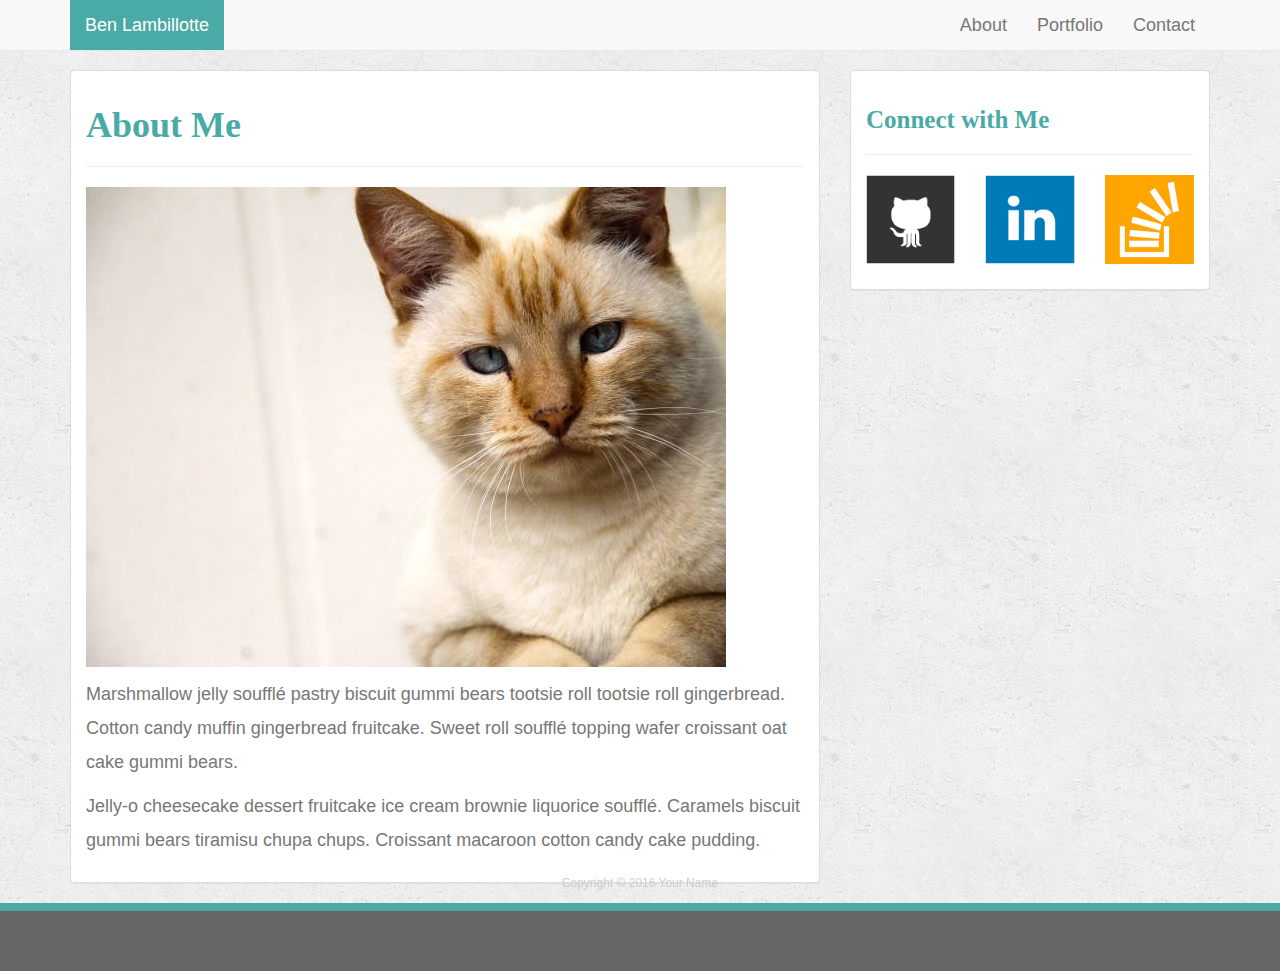
<file: index.html>
<!DOCTYPE html>
<html lang="en">
<head>
  <meta charset="UTF-8">
  <meta name="viewport" content="width=device-width, initial-scale=1.0">
  <link rel="stylesheet" href="https://maxcdn.bootstrapcdn.com/bootstrap/3.3.6/css/bootstrap.min.css">
  <link rel="stylesheet" href="main.css">
  <title>About Me</title>
</head>
<body>

  <nav class="navbar navbar-default navbar-fixed-top">
    <div class="container">
    <div class="container-fluid">


      <div class="">

        <a class="navbar-brand" href="#">Ben Lambillotte</a>

        <ul class="nav navbar-nav navbar-right">
          <li><a href="./index.html">About</a></li>
          <li><a href="./portfolio.html">Portfolio</a></li>
          <li><a href="./contact.html">Contact</a></li>
        </ul>

      </div>
    </div><!-- /.container-fluid -->
    </div>
  </nav>


  <div class="container">
  <div class="row">
    <div class="col-md-8">
      <div class="panel panel panel-default">
        <div class="panel-body">
          <h1>About Me</h1>
          <hr>
          <img src="assets/images/cat.jpg" class="img-responsive" alt="Your Name">

          <p>Marshmallow jelly souffl&eacute; pastry biscuit gummi bears tootsie roll tootsie roll gingerbread. Cotton candy muffin gingerbread fruitcake. Sweet roll souffl&eacute; topping wafer croissant oat cake gummi&nbsp;bears.</p>

          <p>Jelly-o cheesecake dessert fruitcake ice cream brownie liquorice souffl&eacute;. Caramels biscuit gummi bears tiramisu chupa chups. Croissant macaroon cotton candy cake pudding.</p>
        </div>
      </div>
    </div>
    <div class="col-md-4">
      <div class="panel panel-default">
        <div class="panel-body">
          <h2>Connect with Me</h2>
          <hr>
          <div class="row">
            <div class="col-xs-4">
              <a href="#"><img src="assets/images/github-128.png" class="img-responsive" alt="GitHub" /></a>
            </div>
            <div class="col-xs-4">
              <a href="#"><img src="assets/images/linkedin-128.png" class="img-responsive" alt="LinkedIn" /></a>
            </div>
            <div class="col-xs-4">
              <a href="#"><img src="assets/images/stackoverflow-128.png" class="img-responsive" alt="Stack Overflow" /></a>
            </div>
          </div>
        </div>
      </div>
    </div>
  </div>
  </div>

  <footer>
    <div class="navbar-fixed-bottom">
    <div class="container">
      Copyright &copy; 2016 Your Name
    </div>
    </div>
  </footer>

</body>
</html>
</file>
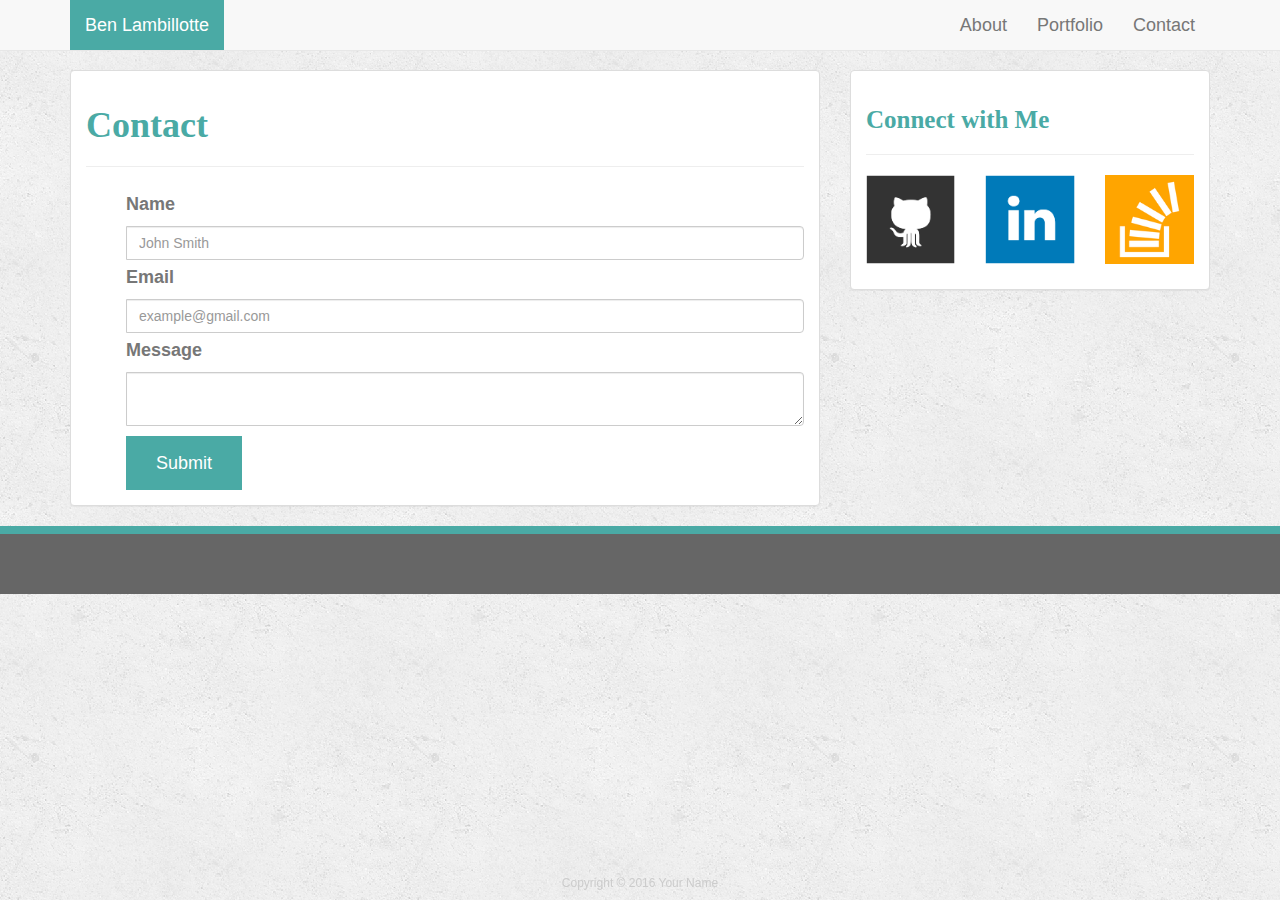
<file: contact.html>
<!DOCTYPE html>
<html lang="en">
<head>
  <meta charset="UTF-8">
  <meta name="viewport" content="width=device-width, initial-scale=1.0">
  <link rel="stylesheet" href="https://maxcdn.bootstrapcdn.com/bootstrap/3.3.6/css/bootstrap.min.css">
  <link rel="stylesheet" href="main.css">
  <title>Contact</title>
</head>
<body>

  <nav class="navbar navbar-default navbar-fixed-top">
    <div class="container">
    <div class="container-fluid">


      <div class="">

        <a class="navbar-brand" href="#">Ben Lambillotte</a>

        <ul class="nav navbar-nav navbar-right">
          <li><a href="./index.html">About</a></li>
          <li><a href="./portfolio.html">Portfolio</a></li>
          <li><a href="./contact.html">Contact</a></li>
        </ul>

      </div>
    </div><!-- /.container-fluid -->
    </div>
  </nav>


  <div class="container">
  <div class="row">
    <div class="col-md-8">
      <div class="panel panel panel-default">
        <div class="panel-body">
          <h1>Contact</h1>
          <hr>
          <div class="input-group">
            <form>
              <ul>
                <li>
                  <label for="name">Name</label>
                  <input class="form-control" type="text" id="name" name="name" placeholder="John Smith" required="required">
                </li>
                <li>
                  <label for="email">Email</label>
                  <input  class="form-control"type="email" id="email" name="email" placeholder="example@gmail.com" required="required">
                </li>
                <li>
                  <label for="message">Message</label>
                  <textarea class="form-control" id="message" name="message" required="required"></textarea>
                </li>
              </ul>
              <br>

              <input type="submit">
            </form>
          </div>
        </div>
      </div>
    </div>
    <div class="col-md-4">
      <div class="panel panel-default">
        <div class="panel-body">
          <h2>Connect with Me</h2>
          <hr>
          <div class="row">
            <div class="col-xs-4">
              <a href="#"><img src="assets/images/github-128.png" class="img-responsive" alt="GitHub" /></a>
            </div>
            <div class="col-xs-4">
              <a href="#"><img src="assets/images/linkedin-128.png" class="img-responsive" alt="LinkedIn" /></a>
            </div>
            <div class="col-xs-4">
              <a href="#"><img src="assets/images/stackoverflow-128.png" class="img-responsive" alt="Stack Overflow" /></a>
            </div>
          </div>
        </div>
      </div>
    </div>
  </div>

  </div>

  <footer>
    <div class="navbar-fixed-bottom">
    <div class="container">
      Copyright &copy; 2016 Your Name
    </div>
    </div>
  </footer>

</body>
</html>
</file>
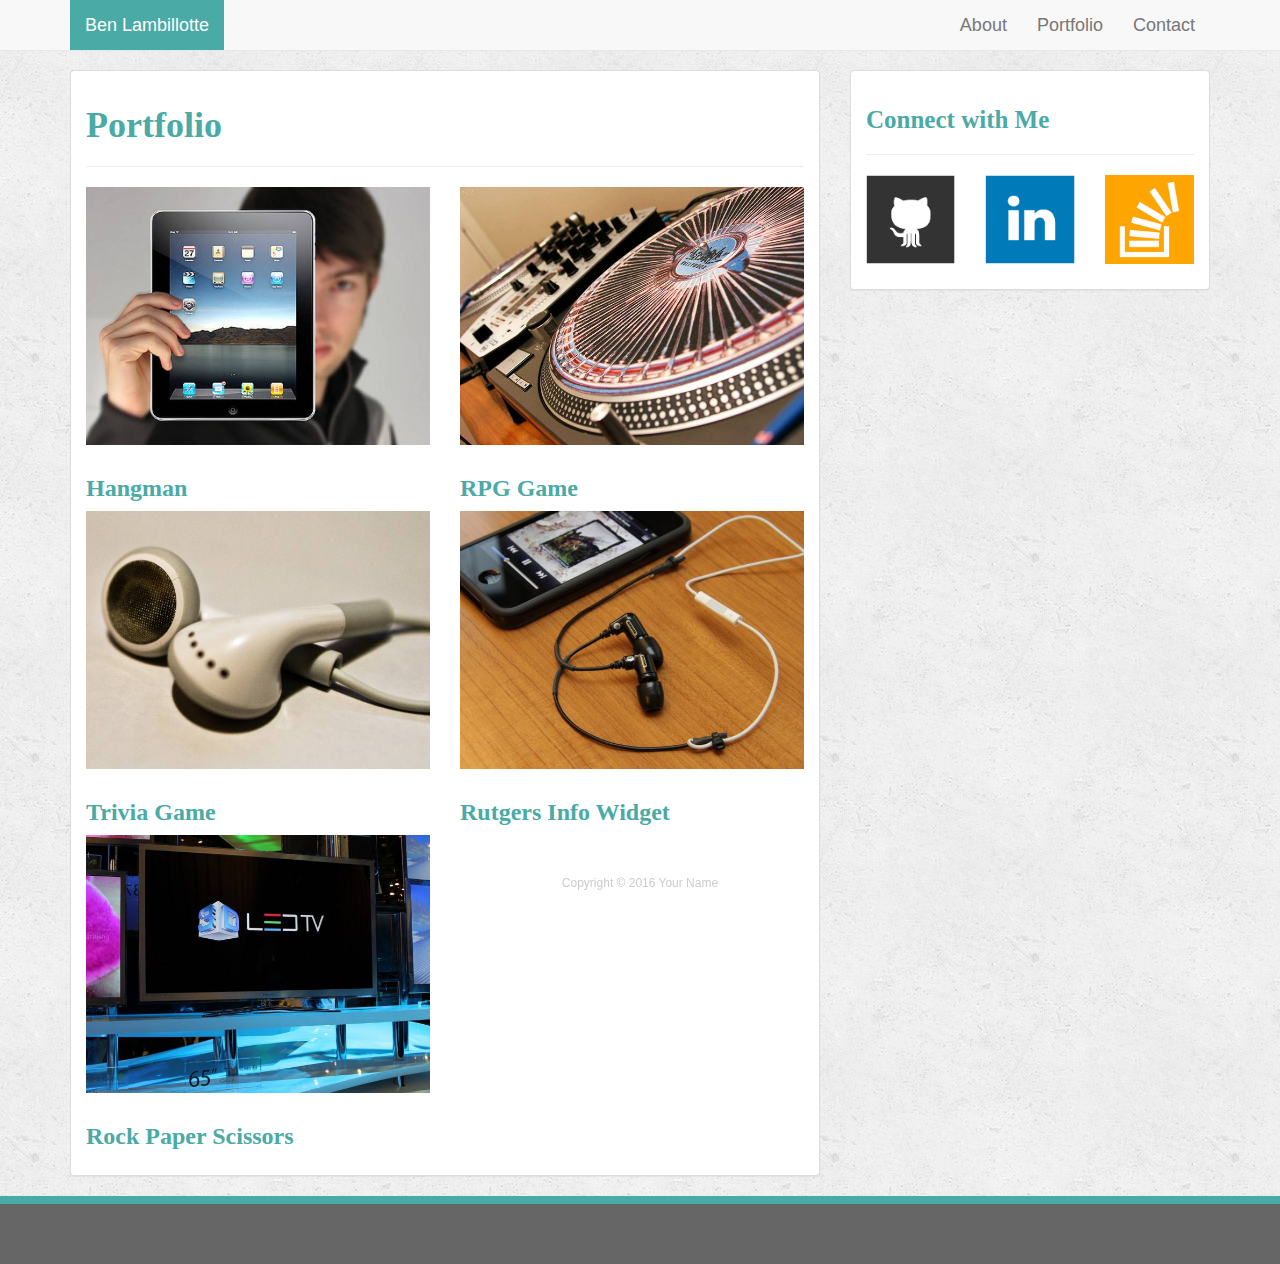
<file: portfolio.html>
<!DOCTYPE html>
<html lang="en">
<head>
  <meta charset="UTF-8">
  <meta name="viewport" content="width=device-width, initial-scale=1.0">
  <link rel="stylesheet" href="https://maxcdn.bootstrapcdn.com/bootstrap/3.3.6/css/bootstrap.min.css">
  <link rel="stylesheet" href="main.css">
  <title>Portfolio</title>
</head>
<body>

  <nav class="navbar navbar-default navbar-fixed-top">
    <div class="container">
    <div class="container-fluid">


      <div class="">

        <a class="navbar-brand" href="#">Ben Lambillotte</a>

        <ul class="nav navbar-nav navbar-right">
          <li><a href="./index.html">About</a></li>
          <li><a href="./portfolio.html">Portfolio</a></li>
          <li><a href="./contact.html">Contact</a></li>
        </ul>

      </div>
    </div><!-- /.container-fluid -->
    </div>
  </nav>


  <div class="container">
  <div class="row">
    <div class="col-md-8">
      <div class="panel panel panel-default">

        <div class="panel-body">
          <h1>Portfolio</h1>
          <hr>
          <div class="row">

            <div class="col-md-6">
              <img src="assets/images/technics-q-c-640-480-1.jpg" class="img-responsive" alt="hangman">

              <h3>Hangman</h3>
            </div>
            <div class="col-md-6">
              <img src="assets/images/technics-q-c-640-480-2.jpg" class="img-responsive" alt="RPG Game">

              <h3>RPG Game</h3>
            </div>
            <div class="col-md-6">
              <img src="assets/images/technics-q-c-640-480-5.jpg" class="img-responsive" alt="Trivia Game">

              <h3>Trivia Game</h3>
            </div>
            <div class="col-md-6">
              <img src="assets/images/technics-q-c-640-480-7.jpg" class="img-responsive" alt="Rutgers Info Widget">

              <h3>Rutgers Info Widget</h3>
            </div>
            <div class="col-md-6">
              <img src="assets/images/technics-q-c-640-480-9.jpg" class="img-responsive" alt="Rock Paper Scissors">

              <h3>Rock Paper Scissors</h3>
            </div>
          </div>
        </div>
      </div>
    </div>
    <div class="col-md-4">
      <div class="panel panel-default">
        <div class="panel-body">
          <h2>Connect with Me</h2>
          <hr>
          <div class="row">
            <div class="col-xs-4">
              <a href="#"><img src="assets/images/github-128.png" class="img-responsive" alt="GitHub" /></a>
            </div>
            <div class="col-xs-4">
              <a href="#"><img src="assets/images/linkedin-128.png" class="img-responsive" alt="LinkedIn" /></a>
            </div>
            <div class="col-xs-4">
              <a href="#"><img src="assets/images/stackoverflow-128.png" class="img-responsive" alt="Stack Overflow" /></a>
            </div>
          </div>
        </div>
      </div>
    </div>
  </div>
  </div>

  <footer>
    <div class="navbar-fixed-bottom">
      <div class="container">
        Copyright &copy; 2016 Your Name
      </div>
    </div>
  </footer>

</body>
</html>
</file>
<file: main.css>
body {
  padding-top: 70px;
  font-family: Arial, "Helvetica Neue", Helvetica, sans-serif;
  font-size: 18px;
  line-height: 34px;
  color: #777;
  background: url("./assets/images/concrete_seamless.png");
}

h1, h2, h3 {
  font-family: Georgia, Times, "Times New Roman", serif;
  font-weight: 700;
  color: #4aaaa5;
}

h2 {
  font-size: 25px;
}


/*Images*/

.img-responsive {
  padding-bottom: 10px;
}

a .img-responsive {
  max-height: 100px;
}


.navbar-default .navbar-brand {
  background-color: #4aaaa5;
  color: white;
}

/*Adjusting Header for Mobile*/
@media screen and (max-width: 770px) {
  .navbar-brand {
    width: 100%;
    position: fixed;
    left: 0;
    top: 0;
    text-align: center;
    margin-left: 0 !important; /*fix weird quirks about bootstrap default nav*/
  }

  .nav>li {
    display: inline-block;
  }

  .nav {
    padding-top: 47px;
    float: left !important; /*fix weird quirks about bootstrap default nav*/
  }

  .row {
    margin-top: 48px;
  }
}


ul li {
  list-style: none;
}

input[type=submit] {
  padding: 10px 30px;
  font-size: 18px;
  color: #fff;
  cursor: pointer;
  background: #4aaaa5;
  border: 0 none;
  margin-top: 10px;
  margin-left: 40px;
}

.input-group {
  display: block;
}


footer {
  padding: 30px 0;
  clear: both;
  font-size: 12px;
  color: #fff;
  color: #ccc;
  text-align: center;
  background: #666;
  border-top: 8px solid #4aaaa5;
  position: absolute;
  width: 100%;
}
</file>
